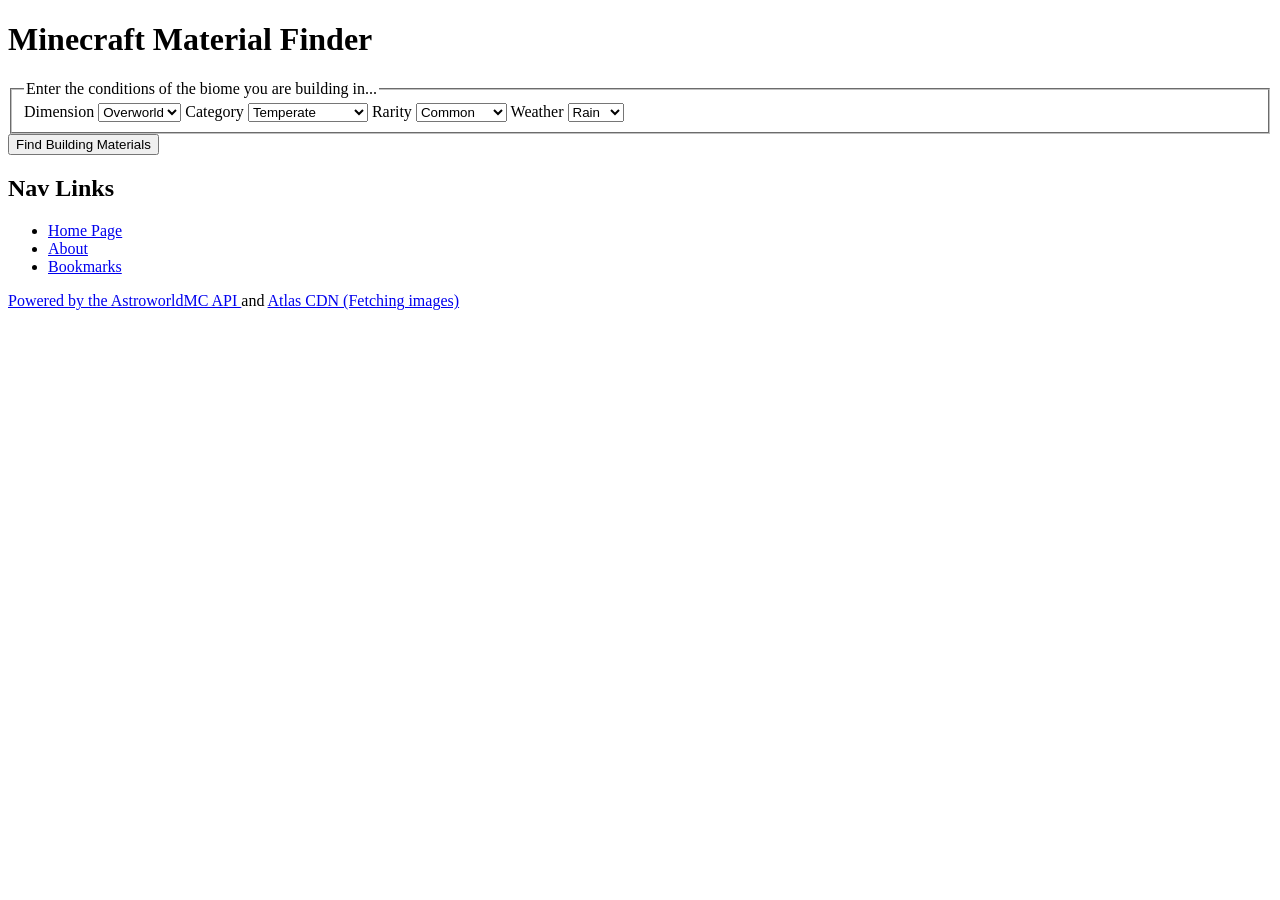
<file: Project/index.html>
<!DOCTYPE html>
<html lang="en">
<head>
    <meta charset="UTF-8">
    <meta name="viewport" content="width=device-width, initial-scale=1.0">
    <script type="module" src="./js/app.js" defer></script>
    <link rel="stylesheet" href="./css/styles.css">
    <title>Home</title>
</head>
<body>
    <header>
        <h1>
            Minecraft Material Finder
        </h1>
    </header>
    <main>
        <form id="c-form" class="conditions-form">
            <fieldset>
                <legend>Enter the conditions of the biome you are building in...</legend>
                <label for="dim">Dimension</label>
                <select id="dim" name="dimension" required>
                    <option value="overworld">Overworld</option>
                    <option value="nether">Nether</option>
                    <option value="end">The End</option>
                </select>
                <label for="cat">Category</label>
                <select id="cat" name="category">
                    <option value="temperate">Temperate</option>
                    <option value="cold">Cold</option>
                    <option value="warm">Warm</option>
                    <option value="ocean">Ocean</option>
                    <option value="underground">Underground</option>
                    <option value="beach_special">Beach & Special</option>
                </select>
                <label for="rar">Rarity</label>
                <select id="rar" name="rarity">
                    <option value="common">Common</option>
                    <option value="uncommon">Uncommon</option>
                    <option value="rare">Rare</option>
                    <option value="very-rare">Very Rare</option>
                    <option value="unique">Unique</option>
                </select>
                <label for="pre">Weather</label>
                <select id="pre" name="weather">
                    <option value="rain">Rain</option>
                    <option value="snow">Snow</option>
                    <option value="none">None</option>
                </select>
            </fieldset>
            <button id="c-btn" type="submit">Find Building Materials</button>
        </form>
        <form id="b-form" class="biomes-form">
        </form>
        <ul id="mats">

        </ul>
        <!--added this section to let users know of any changes that may have happened-->
        <section id="results" aria-live="polite"></section>
    </main>
    <footer>
        <h2>
            Nav Links
        </h2>
        <nav>
            <ul>
                <li>
                    <a href="index.html" id="home-pg-lnk">Home Page</a>
                </li>
                <li>
                    <a href="about.html" id="about-pg-lnk">About</a>
                </li>
                <li>
                    <a href="bookmarks.html" id="bookmrk-pg-lnk">Bookmarks</a>
                </li>
            </ul>
        </nav>
        <p><a href="https://api.astroworldmc.com" target="_blank" rel="noopener">
            Powered by the AstroworldMC API 
        </a> and <a href="https://atlas.playcdu.co/" target="_blank" rel="noopener">Atlas CDN (Fetching images)</a></p>
    </footer>
</body>
</html>
</file>
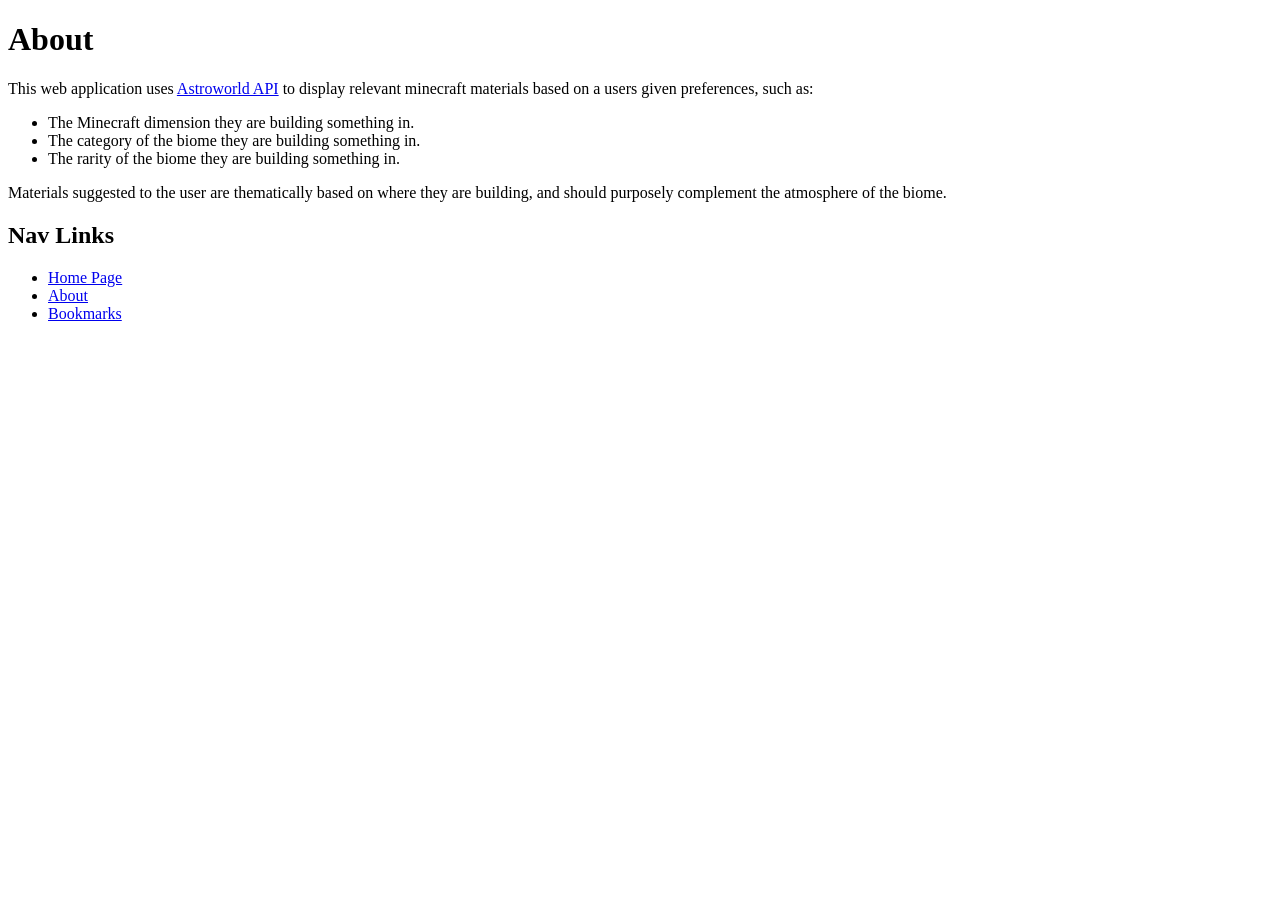
<file: Project/about.html>
<!DOCTYPE html>
<html lang="en">
<head>
    <meta charset="UTF-8">
    <meta name="viewport" content="width=device-width, initial-scale=1.0">
    <link rel="stylesheet" href="./css/styles.css">
    <title>About</title>
</head>
<body>
    <header>
        <h1>
            About
        </h1>
    </header>
    <main>
        <p>
            This web application uses <a href="https://api.astroworldmc.com/" target="_blank" rel="noopener">Astroworld API</a> to display relevant minecraft materials based on a users given preferences, such as:
        </p>
        <ul>
            <li>
                The Minecraft dimension they are building something in.
            </li>
            <li>
                The category of the biome they are building something in.
            </li>
            <li>
                The rarity of the biome they are building something in.
            </li>
        </ul>
        <p>
            Materials suggested to the user are thematically based on where they are building, and should purposely complement the atmosphere of the biome.
        </p>
    </main>
    <footer>
        <h2>
            Nav Links
        </h2>
        <nav>
            <ul>
                <li>
                    <a href="index.html" id="home-pg-lnk">Home Page</a>
                </li>
                <li>
                    <a href="about.html" id="about-pg-lnk">About</a>
                </li>
                <li>
                    <a href="bookmarks.html" id="bookmrk-pg-lnk">Bookmarks</a>
                </li>
            </ul>
        </nav>
    </footer>
</body>
</html>
</file>
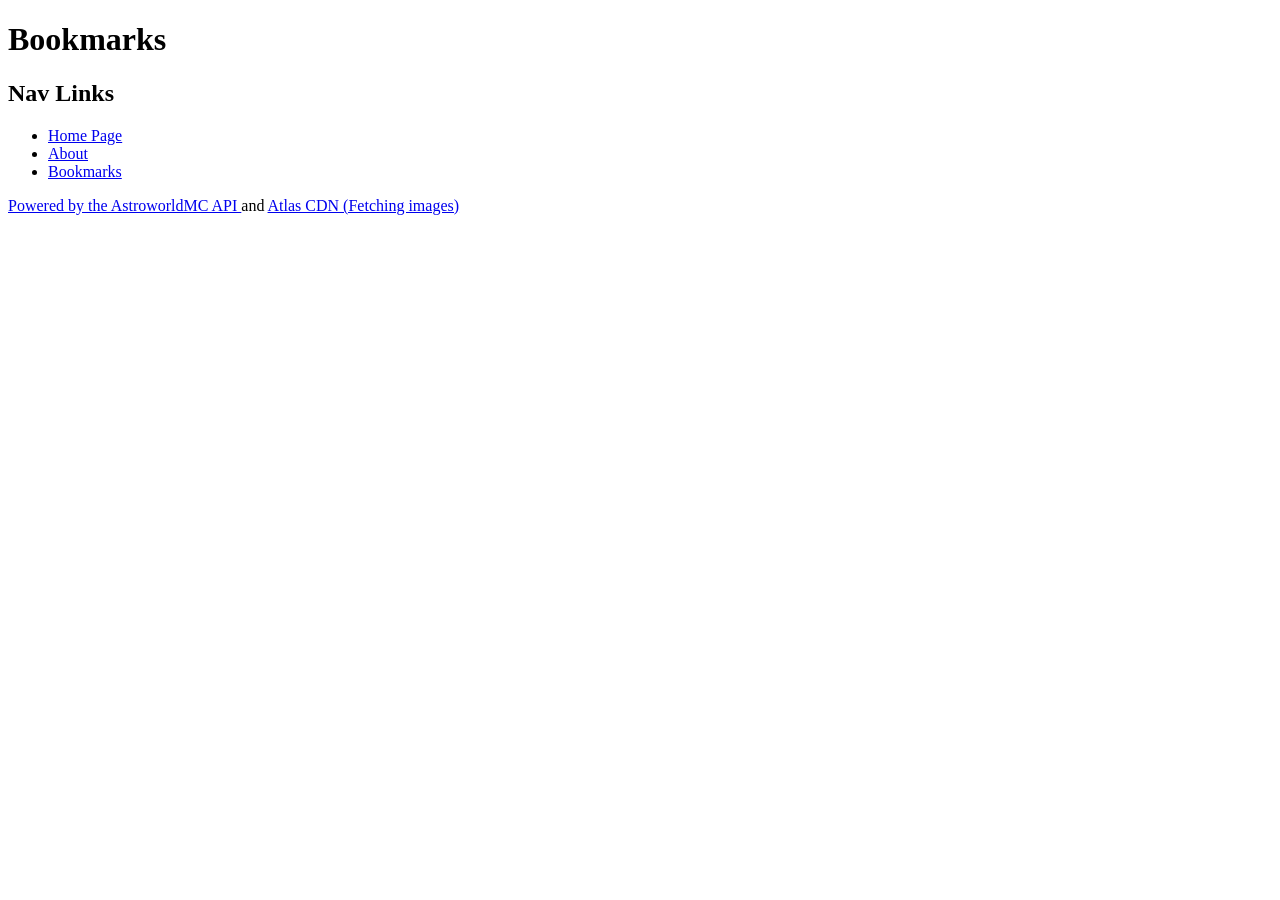
<file: Project/bookmarks.html>
<!DOCTYPE html>
<html lang="en">
<head>
    <meta charset="UTF-8">
    <meta name="viewport" content="width=device-width, initial-scale=1.0">
    <link rel="stylesheet" href="./css/styles.css">
    <title>Bookmarks</title>
</head>
<body>
    <header>
        <h1>
            Bookmarks
        </h1>
    </header>
    <main>
        <section id="bookmarks-list" aria-live="polite"></section>
    </main>
    <footer>
        <h2>
            Nav Links
        </h2>
        <nav>
            <ul>
                <li>
                    <a href="index.html" id="home-pg-lnk">Home Page</a>
                </li>
                <li>
                    <a href="about.html" id="about-pg-lnk">About</a>
                </li>
                <li>
                    <a href="bookmarks.html" id="bookmrk-pg-lnk">Bookmarks</a>
                </li>
            </ul>
        </nav>

        <p><a href="https://api.astroworldmc.com" target="_blank" rel="noopener">
            Powered by the AstroworldMC API 
        </a> and <a href="https://atlas.playcdu.co/" target="_blank" rel="noopener">Atlas CDN (Fetching images)</a></p>
    </footer>
</body>
</html>
</file>
<file: Project/css/styles.css>
/*
To be implemented later
</file>
